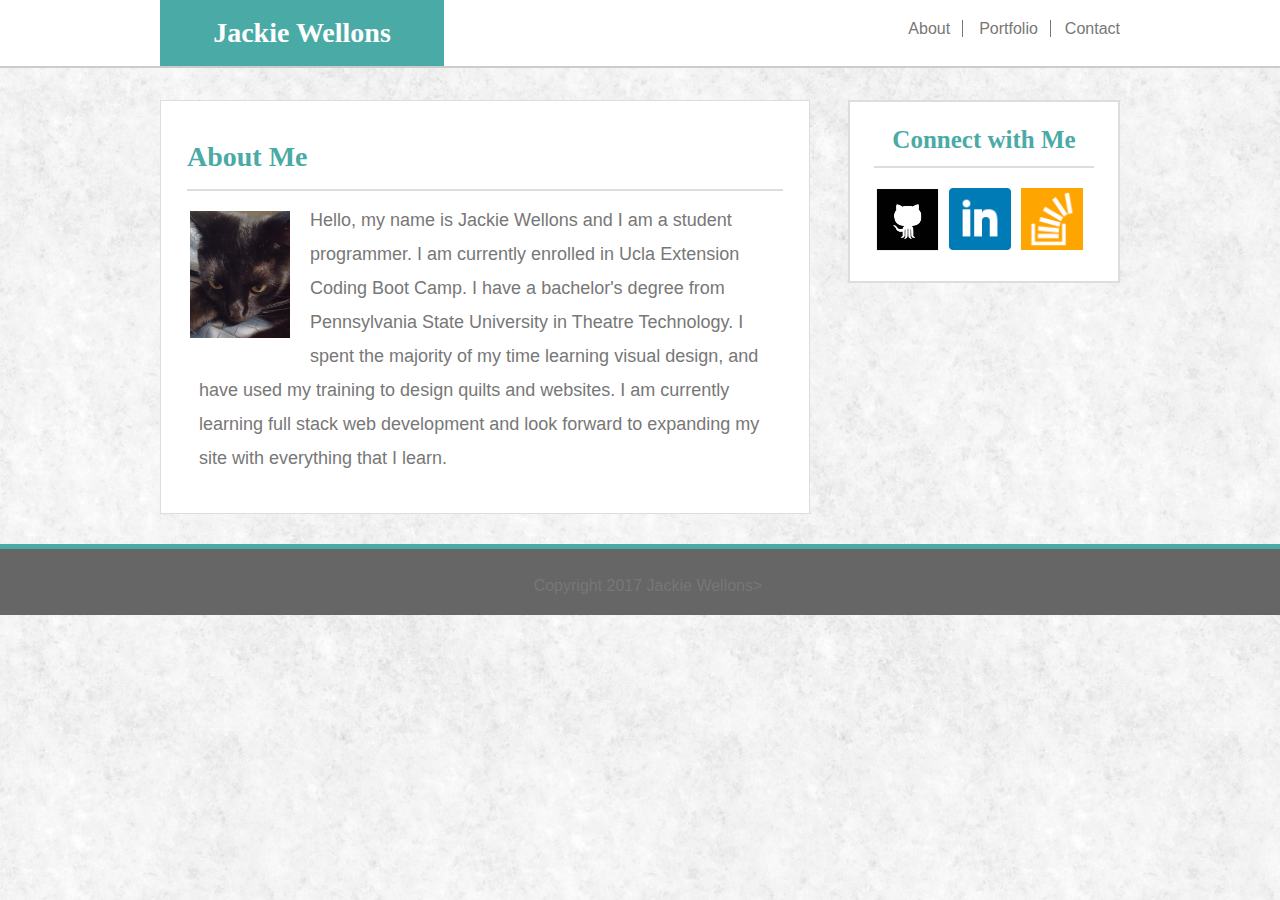
<file: index.html>
<!DOCTYPE html>
<html lang="en">
    <head>
	<title>About Me</title>
	<meta name="viewport" content="width=device-width, initial-scale=1">
	<link href="assets/css/style.css" rel="stylesheet">
    </head>
    <body>
	<header>
	    <div class="banner">
		<h1 id="name">Jackie Wellons</h1>
		<nav id="menu">
		    <a class="border" href="index.html" title="about me">About</a>
		    <a class="border" href="portfolio.html" title="projects">Portfolio</a>
		    <a  id="end" href="contact.html" title="contact">Contact</a>
		</nav>
	    </div>
	</header>
	<main>
	    <!-- class is main using mn to avoid confusion -->
	<div class="mn">
	    <h2>About Me</h2>
	    <img id="profile" src="assets/images/Kenzithots.jpg" alt="kenzi">
	<p>Hello, my name is Jackie Wellons and I am a student programmer.  I am currently enrolled in Ucla Extension Coding Boot Camp.  I have a bachelor's degree from Pennsylvania State University in Theatre Technology. I spent the majority of my time learning visual design, and have used my training to design quilts and websites.  I am currently learning full stack web development and look forward to expanding my site with everything that I learn.</p>
	</div>
	<section id="connect">
	    <h3>Connect with Me</h3>
	    <nav>
		<a href="https://www.github.com/thenerdyfeline" title="thenerdyfeline"><img id="git" src="assets/images/github.png" alt="git"></a>
		<a href="https://www.linkedin.com/in/jackiewellons" title="linkedin"><img class="icons" src="assets/images/linkedin.png" alt="link"></a>
		<a href="http://stackexchange.com/users/9925984/jackie-wellons" title="stackoverflow"><img class="icons" src="assets/images/stackoverflow.png" alt="stack"></a>
	    </nav>
	</section>
	</main>
	<footer>
	    <p id="copyright">Copyright 2017 Jackie Wellons></p>
	</footer>
    </body>
</html>
</file>
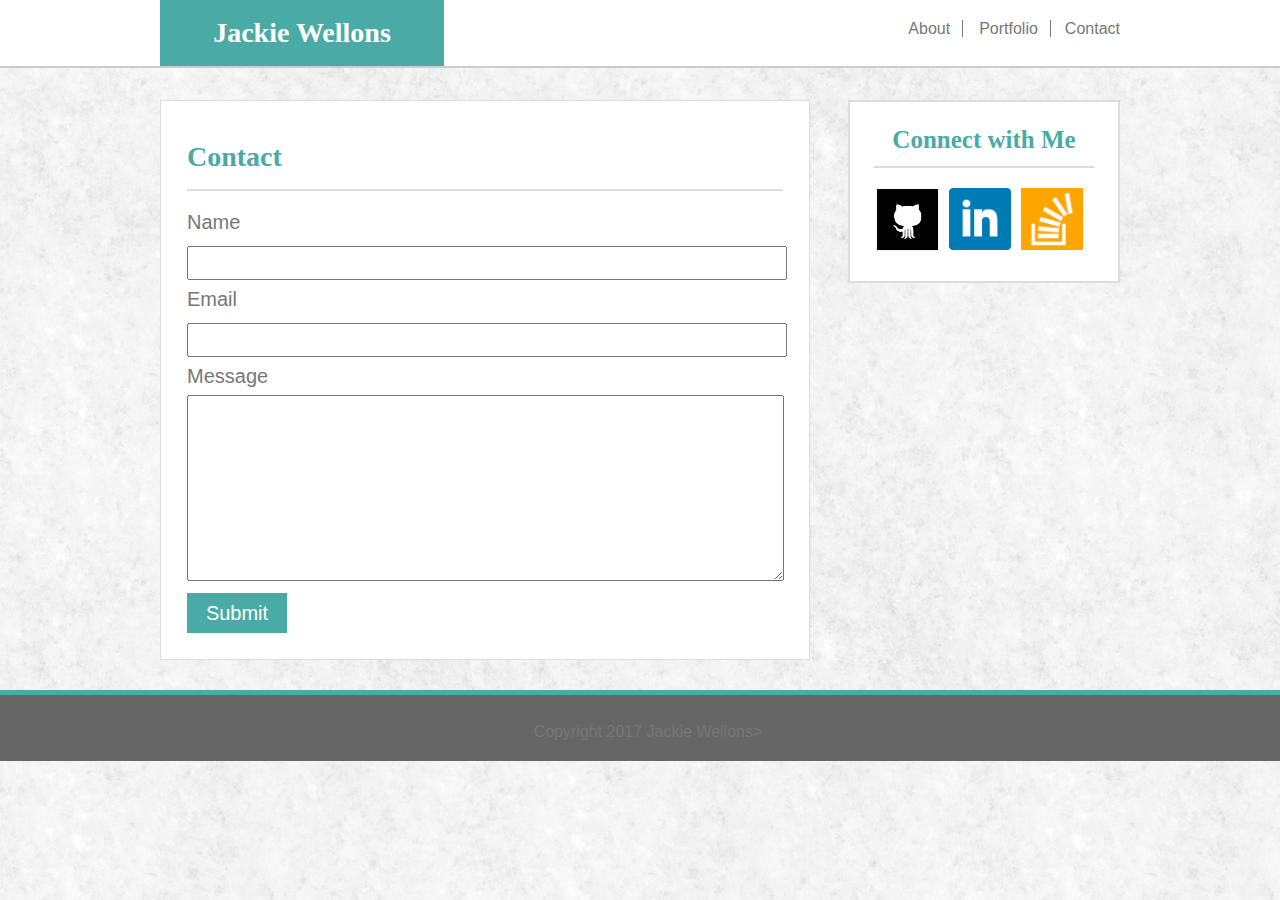
<file: contact.html>
<!DOCTYPE html>
<html lang="en">
    <head>
	<title>About Me</title>
	<link href="assets/css/style.css" rel="stylesheet">
	<meta name="viewport" content="width=device-width, initial-scale=1">
    </head>
    <body>
	<header>
	    <div class="banner">
		<h1 id="name">Jackie Wellons</h1>
		<nav id="menu">
		    <a class="border" href="index.html" title="about me">About</a>
		    <a class="border" href="portfolio.html" title="projects">Portfolio</a>
		    <a  id="end" href="contact.html" title="contact">Contact</a>
		</nav>
	    </div>
	</header>
	<main>
	    <!-- class is main using mn to avoid confusion -->
	    <div class="mn">
		<h2>Contact</h2>
		<form>
		    Name<br>
		    <input id="text" type="text" name="name"><br>
		    Email<br>
		    <input id="text" type="text" name="email"><br>
		    Message<br>
		    <textarea id="area" name="message" rows="12" cols="72"></textarea>
		    <input id="submit" type="submit" value="Submit">
		</form>
	    </div>
	<section id="connect">
	    <h3>Connect with Me</h3>
	    <nav>
		<a href="https://www.github.com/thenerdyfeline" title="thenerdyfeline"><img id="git" src="assets/images/github.png" alt="git"></a>
		<a href="https://www.linkedin.com/in/jackiewellons" title="linkedin"><img class="icons" src="assets/images/linkedin.png" alt="link"></a>
		<a href="http://stackexchange.com/users/9925984/jackie-wellons" title="stackoverflow"><img class="icons" src="assets/images/stackoverflow.png" alt="stack"></a>
	    </nav>
	</section>
	</main>
	<footer>
	    <p id="copyright">Copyright 2017 Jackie Wellons></p>
	</footer>
    </body>
</html>
</file>
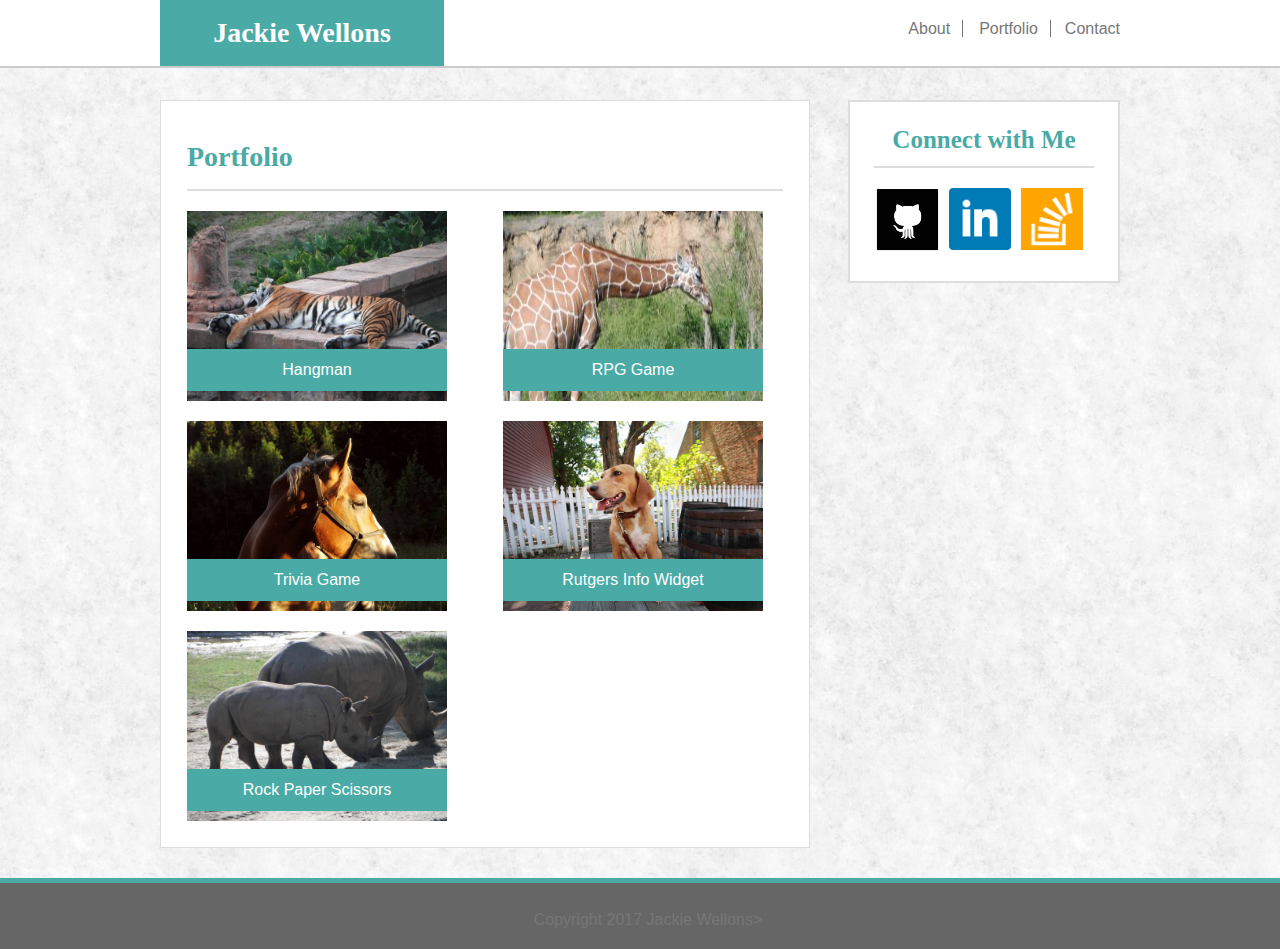
<file: portfolio.html>
<!DOCTYPE html>
<html lang="en">
    <head>
	<title>About Me</title>
	<link href="assets/css/style.css" rel="stylesheet">
	<meta name="viewport" content="width=device-width, initial-scale=1">
    </head>
    <body>
	<header>
	    <div class="banner">
		<h1 id="name">Jackie Wellons</h1>
		<nav id="menu">
		    <a class="border" href="index.html" title="about me">About</a>
		    <a class="border" href="portfolio.html" title="projects">Portfolio</a>
		    <a  id="end" href="contact.html" title="contact">Contact</a>
		</nav>
	    </div>
	</header>
	<main>
	    <!-- class is main using mn to avoid confusion -->
	    <div class="mn" id="height">
		<h2>Portfolio</h2>
		<div class="left">
		    <div class="label">Hangman</div>
		    <img class="image" src="assets/images/tiger.jpg" alt="giraffe">
		</div>
		<div class="right">
		    <div class="label">RPG Game</div>
		    <img class="image" src="assets/images/giraffe.jpg" alt="giraffe">
		</div>
		<div class="left">
		    <div class="label">Trivia Game</div>
		    <img class="image" src="assets/images/horse.jpg" alt="giraffe">
		</div>
		<div class="right">
		    <div class="label">Rutgers Info Widget</div>
		    <img class="image" src="assets/images/puppy.jpg" alt="puppy">
		</div>
		<div class="left">
		    <div class="label">Rock Paper Scissors</div>
		    <img class="image" src="assets/images/rhinos.jpg" alt="rhinos">
		</div>
	    </div>
	<section id="connect">
	    <h3>Connect with Me</h3>
	    <nav>
		<a href="https://www.github.com/thenerdyfeline" title="thenerdyfeline"><img id="git" src="assets/images/github.png" alt="git"></a>
		<a href="https://www.linkedin.com/in/jackiewellons" title="linkedin"><img class="icons" src="assets/images/linkedin.png" alt="link"></a>
		<a href="http://stackexchange.com/users/9925984/jackie-wellons" title="stackoverflow"><img class="icons" src="assets/images/stackoverflow.png" alt="stack"></a>
	    </nav>
	</section>
	</main>
	<footer>
	    <p id="copyright">Copyright 2017 Jackie Wellons></p>
	</footer>
    </body>
</html>
</file>
<file: assets/css/style.css>
body {
    margin: 0 auto 0 auto;
    background-image: url("../images/fresh_snow.png");
    height: 100%;
}

header {
    position: absolute;
    border-bottom: 2px solid #cccccc;
    background-color: #ffffff;
    width: 100%;
    height: 66px;
    top: 0;
    left: 0;
    margin-bottom: 20px;
}

main {
    margin: 0 auto 0 auto;
    max-width: 960px;
}

.banner {
    position: relative;
    margin: auto;
    height: 60px;
    width: 960px;
}

#name {
    float: left;
    background: #4aaaa5;
    color: white;
    font-size: 28px;
    font-family: 'Georgia', Times, Times New Roman, serif;
    text-align: center;
    padding: 17px;
    width: 250px;
    margin: 0px;
}

#menu {
    float: right;
    padding: 10px 0px 15px 0;
    margin-top: 14px;
    line-height: 10px;
}


.mn {
    clear: both;
    float: left;
    width: 596px;
    padding: 26px;
    border: 1px solid #dddddd;
    margin-top: 100px;
    background: #ffffff;
}

#profile {
    width: 100px;
    float: left;
    padding: 20px 20px 20px 3px;
}

#connect {
    margin-top: 100px;
    width: 220px;
    padding: 24px;
    float: right;
    border: 2px solid #dddddd;
    background: #ffffff;
}

h2 {
    font-family: 'Georgia', Times, Times New Roman, serif;
    color: #4aaaa5;
    font-weight: bold;
    font-size: 28px;
    padding: 14px 0px 16px 0px;
    margin: 0;
    border-bottom: 2px solid #dddddd;
}

h3 {
    font-family: 'Georgia', Times, Times New Roman, serif;
    color: #4aaaa5;
    font-size: 25px;
    text-align: center;
    padding: 0px 10px 12px 10px;
    margin : 0;
    border-bottom: 2px solid #dddddd;
}

p {
    color: #777777;
    font-family: 'Arial', 'Helvetica Neue', Helvetica, sans-serif;
    font-size: 18px;
    line-height: 34px;
    margin: 0px;
    padding: 12px;
}

a {
    font-family: 'Arial', 'Helvetica Neue', Helvetica, sans-serif;
    color: #777777;
    text-decoration: none;
    font-size: 16px;
    margin: 0px;
}
.border {
    border-right: 1px solid #777777;
    line-height: 10px;
    padding: 0px 12px 0px 12px;
}

.icons {
    width: 62px;
    padding: 10px 3px 3px 3px;
    
}

#git {
    width: 68px;
}

#end {
    padding-left: 10px;
}

nav {
    padding: 10px 0px 0px 0px;
}

/* end about css */
/* begin contact css */

form {
    padding-top: 12px;
    line-height: 38px;
    font-size: 20px;
    color: #777777;
    font-family: 'Arial', 'Helvetica Neue', Helvetica, sans-serif;
}

input {
    width: 592px;
    line-height: 28px;
}

#submit {
    background: #4aaaa5;
    width: 100px;
    height: 40px;
    color: white;
    font-size: 20px;
    border: none;
    font-family: 'Arial', 'Helvetica Neue', Helvetica, sans-serif;
}

/* end contact css */
/* begin portfolio css */

.image {
    width: 260px;
    height: 190px;
}

.right {
    float: right;
    width: 270px;
    height: 180px;
    padding: 20px 10px 10px 0px;
    position: relative;
}

.left {
    float: left;
    width: 260px;
    height: 180px;
    padding: 20px 10px 10px 0px;
    position: relative;
}

.label {
    color: white;
    font-size: 16px;
    font-family: 'Arial', 'Helvetica Neue', Helvetica, sans-serif;
    width: 260px;
    height: 30px;
    padding-top: 12px;
    background: #4aaaa5;
    text-align: center;
    margin-top: 138px;
    position: absolute;
}

footer {
    width: 100%;
    height: 50px;
    background: #666666;
    clear: both;
    position: relative;
    display: inline-block;
    bottom: 0;
    padding: 8px 0px 8px 8px;
    border-top: 5px solid #4aaaa5;
    margin-top: 30px;
}

#copyright {
    text-align: center;
    font-size: 16px;
}

/* end portfolio css */
 
@media screen and (max-width: 640px) {
    /* Beginning of about 640px media query */
    body {
	width: 100%;
	height: 100%;
	margin: 0 auto 0 auto;
    }

    header {
	position: static;
	width: 100vw;
	height: 108px;
	text-align: center;
    }

    .banner {
	width: 100vw;
	margin-top: -8px;
    }

    #name {
	width: 100vw;
	height: 30px;
	padding:17px 0px 17px 0px;
	margin-bottom: 20px;
    }

    
    #menu {
	margin: 8px;
	float: none;
    }

    
    .border, #end {
	padding: 0px 30px 0px 30px;
	border: none;
    }

    main {
	width: 100%;
    }

    .mn {
	width: 80%;
	margin: 0 auto 40px auto;
	float: none;
	padding: 10px 20px 20px 20px;
	
    }


    #profile {
	display: block;
	width: 250px;
	float: none;
	margin: 0 auto 0 auto;
    }

    p {
	font-size: 16px;
	line-height: 24px;
	padding: 8px;
    }

    h3 {
	text-align: left;
    }
    
    #connect {
	width: 80%;
	margin: 0 auto 0 auto;
	float: none;
	height: 100px;
	
    }

    .icons {
	width: 40px;
	
    }

    #git {
	width: 46px;
    }

    footer {
	width: 100vw;
	padding: 8px 0px 8px 8px;
    }
    /* End of about 640px media query */
    /* Beginning of portfolio 640px media query */
    .left, .right {
	float: none;
	margin: 0 auto 0 auto;
	padding: 20px;
    }

    .image {
	width: 100%;
    }

    .label {
	width: 87%;
    }
    /* End of portfolio 640px media query */
    /* Beginning of contact 640px media query */
    #text {
	width: 100%;
	line-height: 22px;
    }

    form {
	width: 100%;
	line-height: 22px;
	font-size: 14px;
    }
    
    #area {
	width: 100%;
    }

}

@media screen and (max-width: 768px) and (min-width: 641px) {
    /* Beginning of about 768px media query */
    body {
	width: 100%;
	height: 100%;
	margin: 0 auto 0 auto;
    }

    header {
	position: static;
	width: 100%;
	height: 60px;
	text-align: center;
    }

    .banner {
	width: 84vw;
    }

    #name {
	height: 26px;
    }

    
    #menu {
	margin: 15px -27px 0px 0px;
    }

    
    .border, #end {
	padding: 0px 30px 0px 30px;
	border: none;
    }

    main {
	width: 100%;
    }

    .mn {
	width: 80%;
	margin: 0 auto 40px auto;
	float: none;
	padding: 10px 20px 20px 20px;
	
    }

    #height {
	height: 720px;
    }

    #profile {
	display: block;
	width: 250px;
	float: none;
	margin: 0 auto 0 auto;
    }

    p {
	font-size: 16px;
	line-height: 24px;
	padding: 8px;
    }

    h3 {
	text-align: left;
    }
    
    #connect {
	width: 80%;
	margin: 0 auto 0 auto;
	float: none;
	height: 100px;
	clear: both;
	
    }

    .icons {
	width: 40px;
	
    }

    #git {
	width: 46px;
    }

    footer {
	width: 100%;
	padding: 0px;
    }
    /* End of about 768px media query */
    /* Beginning of portfolio 768px media query */
    .left, .right {
	margin: 0 auto 0 auto;
	padding: 20px 0px 20px 0px;
    }

    .label, .image {
	width: 260px;
    }
    /* End of portfolio 768px media query */
    /* Beginning of contact 768px media query */
    #text {
	width: 100%;
	line-height: 22px;
    }

    form {
	width: 100%;
	line-height: 22px;
	font-size: 14px;
    }
    
    #area {
	width: 100%;
    }


}

@media screen and (max-width: 980px) {
    body {
	width: 100%;
    }
}
</file>
